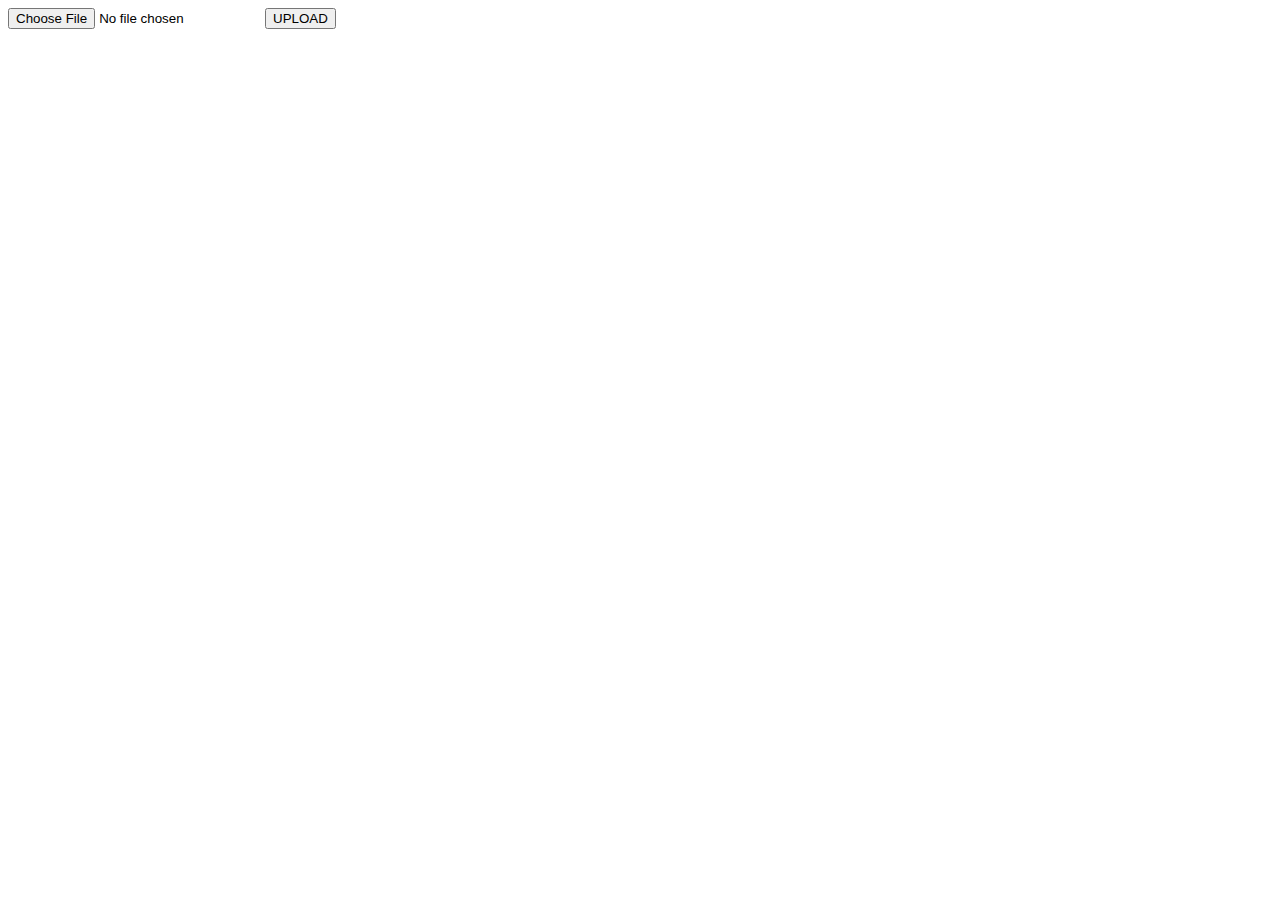
<file: indexup.html>
<!DOCTYPE html>
<html>
<head>
  <title></title>
</head>
<body>
<form action="upload.php" method="GET" enctype="multipart/form-data">
  <input type="file" name="file">
  <button type="submit" name="submit">UPLOAD</button>
</form>
</body>
</html>
</file>
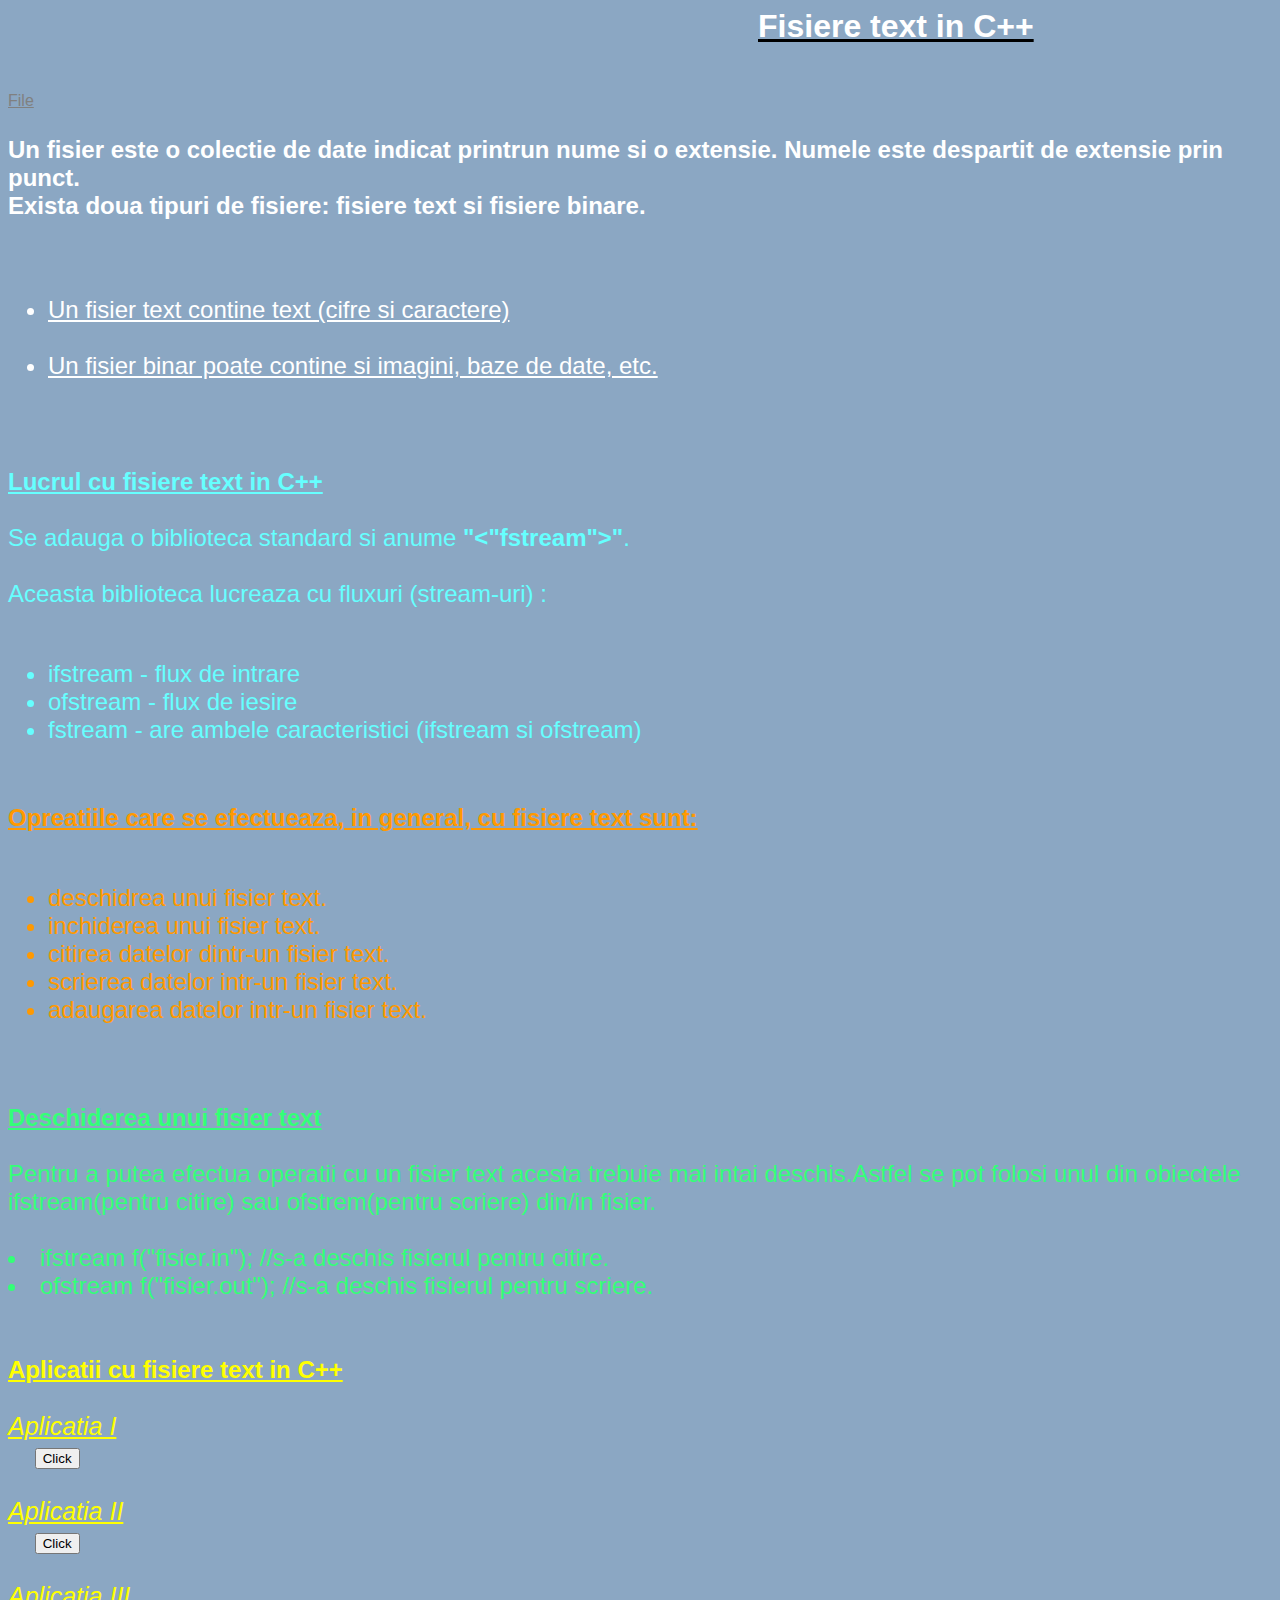
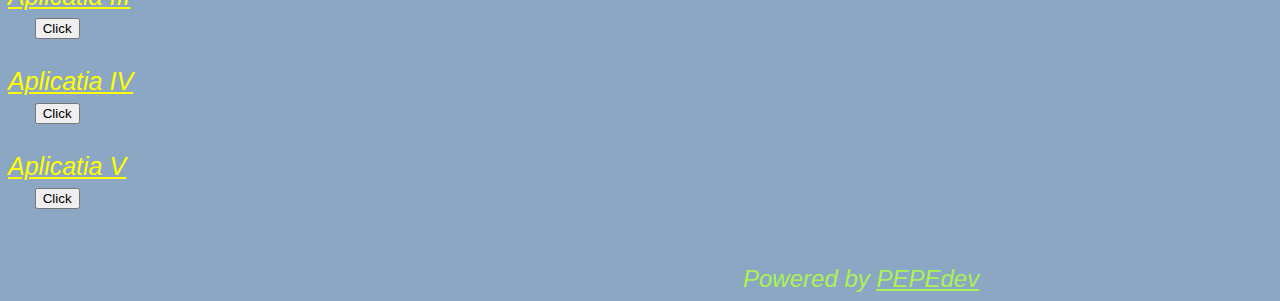
<file: proiect.html>
<HTML>
<HEAD>
<TITLE>Fisiere text in C++</TITLE>
<link rel="icon" href="https://AlexPG.dedsec.dev/FgFdAj.gif">
</HEAD>
<BODY BGCOLOR="#8ba7c3">

<H1><B><U><a style="margin-left: 750px; color: #fff;">Fisiere text in C++</a></U> <a></a></B></H1>
<link rel="stylesheet" href="proiect.html">

<!-- Auto width -->

<a href="#" download style="margin-left: 1500px; color: gray;">Download File</a>


<!-- Full width -->
<FONT SIZE="5" color="#ffffff">
<BR>
<P><B>Un fisier este o colectie de date indicat printrun nume si o extensie. Numele este despartit
de extensie prin punct.
<BR>
Exista doua tipuri de fisiere: fisiere text si
fisiere binare.</B></P>
<BR>
<ul>
<U><li>Un fisier text contine text (cifre si caractere)</li>
<BR>
  <li>Un fisier binar poate contine si imagini, baze
de date, etc.</U></li>
</ul>
<BR>
</FONT>
<BR>
<BR>
<FONT SIZE="5" COLOR="#66ffff">
<U><B>Lucrul cu fisiere text in C++</B></U>
<BR>
<BR>
Se adauga o biblioteca standard si anume <B>"<"fstream">"</B>.
<BR>
<BR>
Aceasta biblioteca lucreaza cu fluxuri (stream-uri) :
<BR>
<BR>
<ul>
<li>ifstream - flux de intrare</li>
<li>ofstream - flux de iesire</li>
<li>fstream - are ambele caracteristici (ifstream si ofstream)</li>
</ul>
</FONT>
<BR>
<BR>
<FONT SIZE="5" COLOR="#ff9900">
<B><U>Opreatiile care se efectueaza, in general, cu fisiere text sunt:</U></B>
<BR>
<BR>
<ul>
<li>deschidrea unui fisier text.</li>
<li>inchiderea unui fisier text.</li>
<li>citirea datelor dintr-un fisier text.</li>
<li>scrierea datelor intr-un fisier text.</li>
<li>adaugarea datelor intr-un fisier text.</li>
</ul>
</FONT>
<FONT SIZE="5" COLOR="#33ff77">
<BR>
<BR>
<B><U>Deschiderea unui fisier text</U></B>
<BR>
<BR>
Pentru a putea efectua operatii cu un fisier text acesta
trebuie mai intai deschis.Astfel se pot folosi unul din
obiectele ifstream(pentru citire) sau ofstrem(pentru
scriere) din/in fisier.
<BR>
<BR>
<li>ifstream f("fisier.in"); //s-a deschis fisierul pentru citire.</li>
<li>ofstream f("fisier.out"); //s-a deschis fisierul pentru scriere.</li>
<BR>
</FONT>
<FONT SIZE="5" COLOR=" #ffff00">
<BR>
<B><U>Aplicatii cu fisiere text in C++</U></B>
<BR>
<BR>
   <meta name="viewport" content="width=device-width, initial-scale=1">
   <style>
   body {font-family: Arial, Helvetica, sans-serif;}
   
   /* The Modal (background) */
   .modal {
     display: none; /* Hidden by default */
     position: fixed; /* Stay in place */
     z-index: 1; /* Sit on top */
     padding-top: 100px; /* Location of the box */
     left: 0;
     top: 0;
     width: 100%; /* Full width */
     height: 100%; /* Full height */
     overflow: auto; /* Enable scroll if needed */
     background-color: rgb(0,0,0); /* Fallback color */
     background-color: rgba(0,0,0,0.4); /* Black w/ opacity */
   }
   
   /* Modal Content */
   .modal-content {
     background-color: #fefefe;
     margin: auto;
     padding: 20px;
     border: 1px solid #888;
     width: 80%;
   }
   
   /* The Close Button */
   .close {
     color: #aaaaaa;
     float: right;
     font-size: 28px;
     font-weight: bold;
   }
   
   .close:hover,
   .close:focus {
     color: #000;
     text-decoration: none;
     cursor: pointer;
   }

   .close2 {
     color: #aaaaaa;
     float: right;
     font-size: 28px;
     font-weight: bold;
   }
   
   .close2:hover,
   .close2:focus {
     color: #000;
     text-decoration: none;
     cursor: pointer;
   }

   .close3 {
     color: #aaaaaa;
     float: right;
     font-size: 28px;
     font-weight: bold;
   }
   
   .close3:hover,
   .close3:focus {
     color: #000;
     text-decoration: none;
     cursor: pointer;
   }

   .close4 {
     color: #aaaaaa;
     float: right;
     font-size: 28px;
     font-weight: bold;
   }
   
   .close4:hover,
   .close4:focus {
     color: #000;
     text-decoration: none;
     cursor: pointer;
   }

   .close5 {
     color: #aaaaaa;
     float: right;
     font-size: 28px;
     font-weight: bold;
   }
   
   .close5:hover,
   .close5:focus {
     color: #000;
     text-decoration: none;
     cursor: pointer;
   }

   </style>
      </head>
  </meta>
   <body>
  
   
   <!-- Trigger/Open The Modal -->
   <a style="color: #ff0; font-size: 25;"><u><i>Aplicatia I</u></a>
   <BR>
    &nbsp; &nbsp;&nbsp;<button id="myBtn" type="button">Click</button>
   <BR>
    <BR>
   <a style="color: #ff0; font-size: 25;"><u><i>Aplicatia II</u></a>
    <BR>
      &nbsp; &nbsp;&nbsp;<button id="myBtn2" type="button">Click</button>
   <BR>
   <BR>
   <a style="color: #ff0; font-size: 25;"><u><i>Aplicatia III</u></a>
    <BR>
      &nbsp; &nbsp;&nbsp;<button id="myBtn3" type="button">Click</button>
   <BR>
    <BR>
   <a style="color: #ff0; font-size: 25;"><u><i>Aplicatia IV</u></a>
    <BR>
      &nbsp; &nbsp;&nbsp;<button id="myBtn4" type="button">Click</button>
   <BR>
    <BR>
   <a style="color: #ff0; font-size: 25;"><u><i>Aplicatia V</u></a>
    <BR>
      &nbsp; &nbsp;&nbsp;<button id="myBtn5" type="button">Click</button>

   <!-- The Modal -->
   <div id="myModal" class="modal">
   
     <!-- Modal content -->
     <div class="modal-content">
       <span class="close">&times;</span>
       <p>
          <a style="margin-left: 680px; color: #ff0"><u>Aplicatia I</u></a>
        <BR>
        <BR> 
        #include < fstream >
         <BR>
         using namespace std;
         <BR>
         int main ()
         <BR>
         {int a, b, c, max;
         <BR>
         ifstream f("fisier.in");
         <BR>
         ofstream g("fisier.out");
         <BR>
         f<< a << b << c;
         <BR>
         max=0;
         <BR>
         if((a>b)&&(a>c))
         <BR>
         max=a;
         <BR>
         if((b>c)&&(b>a))
         <BR>
         max=b;
         <BR>
         if((c>a)&&(c>b))
         <BR>
         max=c;
         <BR>
         g<<"max="<< max;
         <BR>
         f.close();
         <BR>
         g.close();
         <BR>
         return 0;
         }</p>
     </div>
   
   </div>

   <div id="myModal2" class="modal">
   
    <!-- Modal content -->
    <div class="modal-content">
      <span class="close2">&times;</span>
      <p>          <a style="margin-left: 680px; color: #ff0"><u>Aplicatia II</u></a>
        <BR>
        <BR>
        #include < fstream >
        <BR>
        using namespace std;
        <BR>
        int main ()
        <BR>
        {int n, c, cmax=0;
        <BR>
        ifstream f("fisier.in")
        <BR>
        ofstream g("fisier.out")
        <BR>
        f<< n;
        <BR>
        while (n>0)
        <BR>
        {c=n%10;
        <BR>
        if((c%2==0)&&(c>cmax))
        <BR>
           cmax=c;
           <BR>
           n=n/10;
        }
        g<<"Cifra cea mai mare este"<< cmax;
        <BR>
        f.close();
        <BR>
        g.close();
        <BR>
        return 0;
        }
        <BR>
        <BR></p>
    </div>
  
  </div>

  <div id="myModal3" class="modal">
   
    <!-- Modal content -->
    <div class="modal-content">
      <span class="close3">&times;</span>
      <p>
        <a style="margin-left: 680px; color: #ff0"><u>Aplicatia III</u></a>
        <BR>
        <BR>
        #include < fstream >
        <BR>
        using namespace std;
        <BR>
        int main ()
        <BR>
        {int n, c, cmin=9;
        <BR>
        ifstream f("fisier.in");
        <BR>
        ofstream g("fisier.out");
        <BR>
        f<< n;
        <BR>
        while (n>0)
        <BR>
        {n=n%10;
        <BR>
        if((c%2!=0)&&(c< cmin))
        <BR>
        cmin>c;
        <BR>
        n=n/10;
        <BR>
        
        }
        g<<"Cifra minima este"<< cmin;
        <BR>
        f.close();
        <BR>
        g.close();
        <BR>
        return 0;
        }</p>
    </div>
  
  </div>

  <div id="myModal4" class="modal">
   
    <!-- Modal content -->
    <div class="modal-content">
      <span class="close4">&times;</span>
      <p>
        <a style="margin-left: 680px; color: #ff0"><u>Aplicatia IV</u></a>
        <BR>
          <BR>
          #include < fstream >
          <BR>
          using namespace std;
          <BR>
          int main ()
          <BR>
          {int n, c, s=0;
          <BR>
          ifstream f("fisier.in")
          <BR>
          ofstream g("fisier.out")
          <BR>
          f<< n;
          <BR>
          while (n>0)
          <BR>
          {c=n%10;
          <BR>
          if(c%3==0)
          <BR>
          s=s+c;
          <BR>
          n=n/10;
          }
          <BR>
          g<<"Suma cifrelor divizibile cu trei este "<< s;
          <BR>
          f.close();
          <BR>
          g.close();
          <BR>
          return 0;}
          <BR>
          <BR></p>
    </div>
  
  </div>

  <div id="myModal5" class="modal">
   
    <!-- Modal content -->
    <div class="modal-content">
      <span class="close5">&times;</span>
      <p>
        <a style="margin-left: 680px; color: #ff0"><u>Aplicatia V</u></a>
        <BR>
          <BR>
          #include < fstream >
          <BR>
          using namespace std;
          <BR>
          int main ()
          <BR>
          {int n, c, p=1;
          <BR>
          ifstream f("fisier.in")
          <BR>
          ofstream g("fisier.out")
          <BR>
          f<< n;
          <BR>
          while (n>0)
          <BR>
          {c=n%10;
          <BR>
          if(c%2!=0)
          <BR>
          p=p*c;
          <BR>
          n=n/10;
          }
          <BR>
          g<<"Produsul cifrelor impare este  "<< p;
          <BR>
          f.close();
          <BR>
          g.close();
          <BR>
          return 0;}</p>
    </div>
  
  </div>
   
   <script>
   // Get the modal
   var modal = document.getElementById("myModal");
   var modal2 = document.getElementById("myModal2");
   var modal3 = document.getElementById("myModal3");
   var modal4 = document.getElementById("myModal4");
   var modal5 = document.getElementById("myModal5");
   
   // Get the button that opens the modal
   var btn = document.getElementById("myBtn");
   var btn2 = document.getElementById("myBtn2");
   var btn3 = document.getElementById("myBtn3");
   var btn4 = document.getElementById("myBtn4");
   var btn5 = document.getElementById("myBtn5");
   
   // Get the <span> element that closes the modal
   var span = document.getElementsByClassName("close")[0];
   var span2 = document.getElementsByClassName("close2")[0];
   var span3 = document.getElementsByClassName("close3")[0];
   var span4 = document.getElementsByClassName("close4")[0];
   var span5 = document.getElementsByClassName("close5")[0];
   
   // When the user clicks the button, open the modal 
   btn.onclick = function() {
     modal.style.display = "block";
   }

   btn2.onclick = function() {
     modal2.style.display = "block";
   }

   btn3.onclick = function() {
     modal3.style.display = "block";
   }

   btn4.onclick = function() {
     modal4.style.display = "block";
   }

   btn5.onclick = function() {
     modal5.style.display = "block";
   }
   
   // When the user clicks on <span> (x), close the modal

     span.onclick = function() {
     modal.style.display = "none";
   }

   span2.onclick = function() {
     modal2.style.display = "none";
   }

   span3.onclick = function() {
     modal3.style.display = "none";
   }

   span4.onclick = function() {
     modal4.style.display = "none";
   }

   span5.onclick = function() {
     modal5.style.display = "none";
   }
  



   
   // When the user clicks anywhere outside of the modal, close it

   window.onclick = function(event) {
     if (event.target == modal) {
       modal.style.display = "none";
     } else if(event.target == modal2){
       modal2.style.display = "none";
     } else if(event.target == modal3){
       modal3.style.display = "none";
     } else if(event.target == modal4){
       modal4.style.display = "none";
     } else if(event.target == modal5){
       modal5.style.display = "none";
     }
   }
   
   </script>
  
   </body>
   <BR>
   <BR>

    <BR>


    <a style="margin-left: 735px; color:#aaf255"> Powered by</a> <a style="color: #aaf255;" href="https://alexpgdev.github.io/pepe/" target="_blank"> <u>PEPEdev</u></a></br></b></a>
  </b>

</BODY>
</HTML>
</file>
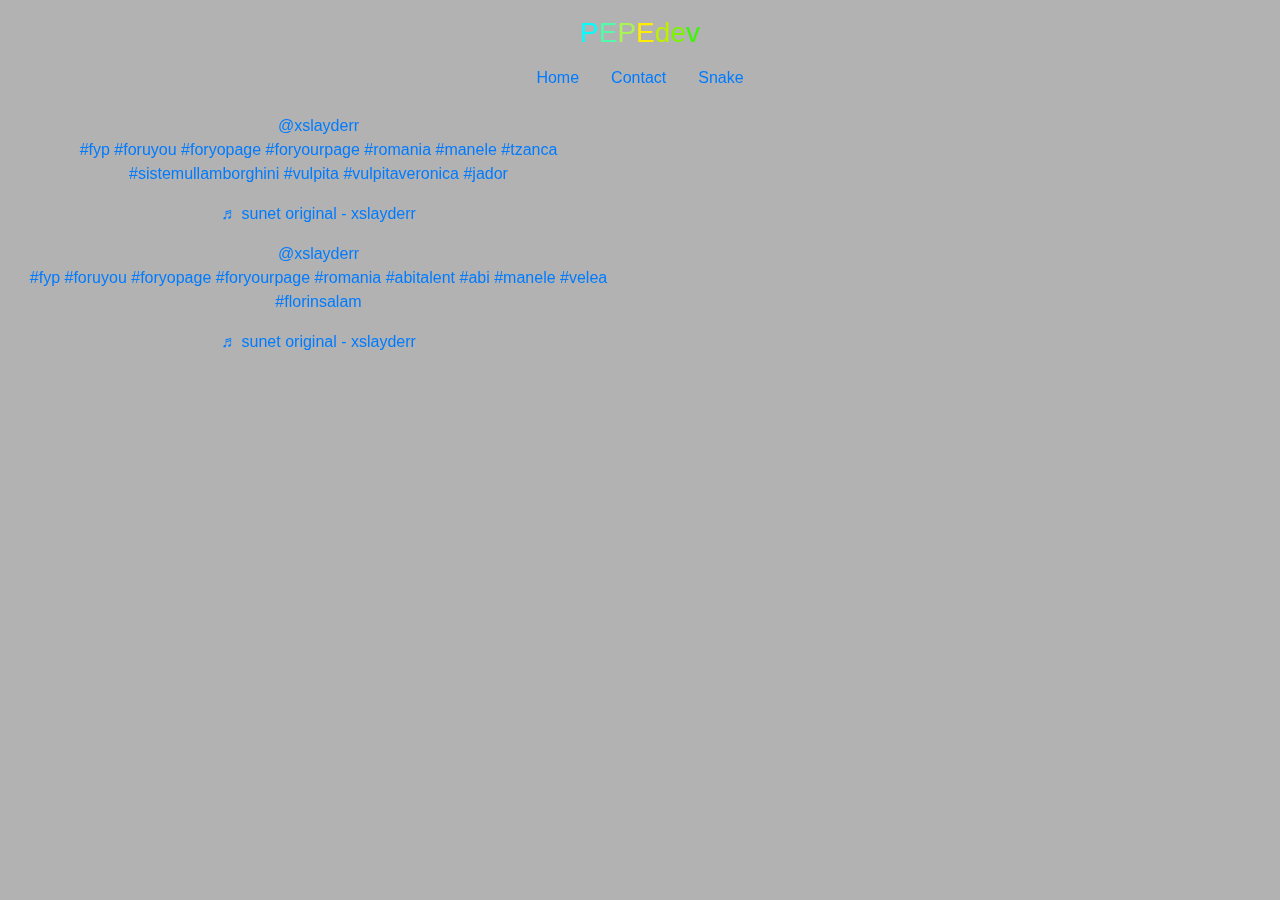
<file: trapperureal.html>
<!doctype html>
<html lang="en">
<head>
    <meta charset="utf-8">
    <meta name="viewport" content="width=device-width, initial-scale=1, shrink-to-fit=no">
    <link rel="icon" href="favicon.ico">
    <title>PEPEdev</title>
    <link rel="icon" href="https://AlexPG.dedsec.dev/FgFdAj.gif">
    <link rel="canonical" href="index.php">
    <link href="bootstrap.min.css" rel="stylesheet">

	<link href="https://maxcdn.bootstrapcdn.com/font-awesome/4.5.0/css/font-awesome.min.css" crossorigin="anonymous" rel="stylesheet">
  </head>

  <body class="text-center">
	<div id="fade1" style="position: fixed; right: 0px; top: 0px; width: 100%; height: 100%; background-color: black; filter: alpha(opacity=30); opacity: 0.3;">
	</div>
	<div id="fade2" style="position: relative; top: 0px; width: 100%; height: 100%;">
    <div class="cover-container d-flex h-100 p-3 mx-auto flex-column">
      <header class="masthead mb-auto">
        <div class="inner">
          <a href="home.html"><h3 class="masthead-brand"><div><span style="color:#00ffff;">P</span><span style="color:#55f9aa;">E</span><span style="color:#aaf255;">P</span><span style="color:#ffec00;">E</span><span style="color:#bdf000;">d</span><span style="color:#7cf400;">e</span><span style="color:#3af800;">v</span></div></h3></a>
          <nav class="nav nav-masthead justify-content-center">
            <a class="nav-link active" href="home.html">Home</a>
            <a class="nav-link" href="contact.html">Contact</a>
            <a class="nav-link" href="snake.html">Snake</a>
          </nav>
        </div>
      </header>
<blockquote class="tiktok-embed"
cite="https://www.tiktok.com/@xslayderr/video/6788539773851061510"
data-video-id="6788539773851061510" 
style="max-width: 605px;min-width: 325px;" > 
<section> 
</section> </blockquote> <script
async src="https://www.tiktok.com/embed.js"></script>

<blockquote class="tiktok-embed" cite="https://www.tiktok.com/@xslayderr/video/6789722596821748997" data-video-id="6789722596821748997" style="max-width: 605px;min-width: 325px;" > <section> <a target="_blank" title="@xslayderr" href="https://www.tiktok.com/@xslayderr">@xslayderr</a> <p><a title="fyp" target="_blank" href="https://www.tiktok.com/tag/fyp">#fyp</a> <a title="foruyou" target="_blank" href="https://www.tiktok.com/tag/foruyou">#foruyou</a> <a title="foryopage" target="_blank" href="https://www.tiktok.com/tag/foryopage">#foryopage</a> <a title="foryourpage" target="_blank" href="https://www.tiktok.com/tag/foryourpage">#foryourpage</a> <a title="romania" target="_blank" href="https://www.tiktok.com/tag/romania">#romania</a> <a title="manele" target="_blank" href="https://www.tiktok.com/tag/manele">#manele</a> <a title="tzanca" target="_blank" href="https://www.tiktok.com/tag/tzanca">#tzanca</a> <a title="sistemullamborghini" target="_blank" href="https://www.tiktok.com/tag/sistemullamborghini">#sistemullamborghini</a> <a title="vulpita" target="_blank" href="https://www.tiktok.com/tag/vulpita">#vulpita</a> <a title="vulpitaveronica" target="_blank" href="https://www.tiktok.com/tag/vulpitaveronica">#vulpitaveronica</a> <a title="jador" target="_blank" href="https://www.tiktok.com/tag/jador">#jador</a></p> <a target="_blank" title="♬ sunet original - xslayderr" href="https://www.tiktok.com/music/sunet-original-6789606915271248645">♬ sunet original - xslayderr</a> </section> </blockquote> <script async src="https://www.tiktok.com/embed.js"></script>
<blockquote class="tiktok-embed" cite="https://www.tiktok.com/@xslayderr/video/6790666637138873605" data-video-id="6790666637138873605" style="max-width: 605px;min-width: 325px;" > <section> <a target="_blank" title="@xslayderr" href="https://www.tiktok.com/@xslayderr">@xslayderr</a> <p><a title="fyp" target="_blank" href="https://www.tiktok.com/tag/fyp">#fyp</a> <a title="foruyou" target="_blank" href="https://www.tiktok.com/tag/foruyou">#foruyou</a> <a title="foryopage" target="_blank" href="https://www.tiktok.com/tag/foryopage">#foryopage</a> <a title="foryourpage" target="_blank" href="https://www.tiktok.com/tag/foryourpage">#foryourpage</a> <a title="romania" target="_blank" href="https://www.tiktok.com/tag/romania">#romania</a> <a title="abitalent" target="_blank" href="https://www.tiktok.com/tag/abitalent">#abitalent</a> <a title="abi" target="_blank" href="https://www.tiktok.com/tag/abi">#abi</a> <a title="manele" target="_blank" href="https://www.tiktok.com/tag/manele">#manele</a> <a title="velea" target="_blank" href="https://www.tiktok.com/tag/velea">#velea</a> <a title="florinsalam" target="_blank" href="https://www.tiktok.com/tag/florinsalam">#florinsalam</a></p> <a target="_blank" title="♬ sunet original - xslayderr" href="https://www.tiktok.com/music/sunet-original-6790596461672418053">♬ sunet original - xslayderr</a> </section> </blockquote> <script async src="https://www.tiktok.com/embed.js"></script>
</file>
